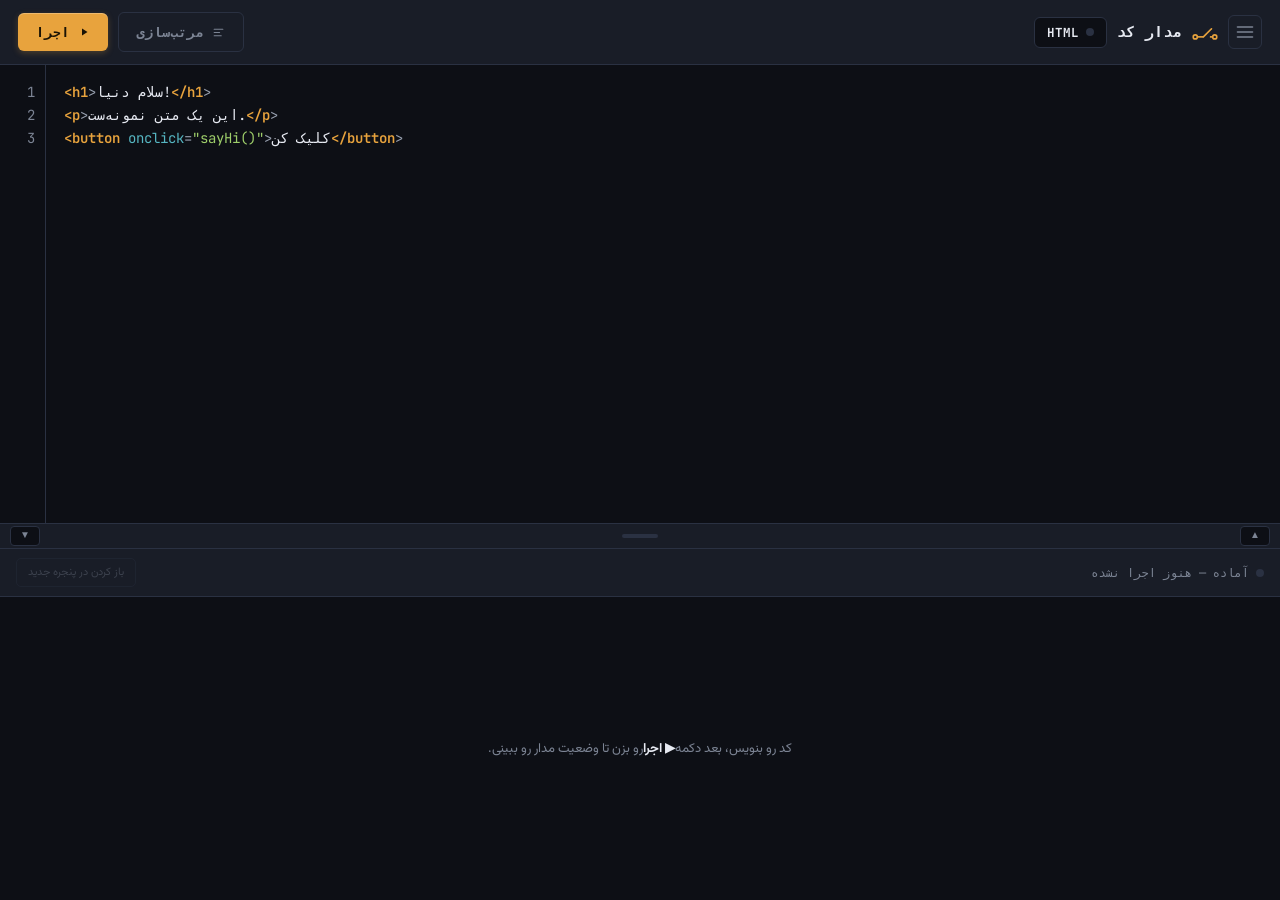
<file: index.html>
<!DOCTYPE html>
<html lang="fa" dir="rtl">
<head>
<meta charset="UTF-8">
<meta name="viewport" content="width=device-width, initial-scale=1.0">
<title>مدار کد</title>
<link rel="preconnect" href="https://fonts.googleapis.com">
<link rel="preconnect" href="https://fonts.gstatic.com" crossorigin>
<link href="https://fonts.googleapis.com/css2?family=Vazirmatn:wght@400;600;700&family=JetBrains+Mono:wght@400;600;700&display=swap" rel="stylesheet">
<link rel="stylesheet" href="style.css">
<script>
(function () {
  try {
    if (localStorage.getItem('circuitPlaygroundTheme') === 'light') {
      document.documentElement.setAttribute('data-theme', 'light');
    }
  } catch (e) {}
})();
</script>
</head>
<body>
<div class="app">

  <div class="topbar">
    <div class="brand">
      <button class="hamburger-btn" id="hamburgerBtn" aria-label="باز کردن منو">
        <svg width="20" height="20" viewBox="0 0 24 24" fill="none" stroke="currentColor" stroke-width="2" stroke-linecap="round"><line x1="3" y1="6" x2="21" y2="6"/><line x1="3" y1="12" x2="21" y2="12"/><line x1="3" y1="18" x2="21" y2="18"/></svg>
      </button>
      <svg width="26" height="20" viewBox="0 0 32 20" fill="none" xmlns="http://www.w3.org/2000/svg">
        <circle cx="4" cy="16" r="2.5" stroke="#e8a33d" stroke-width="2"/>
        <circle cx="28" cy="16" r="2.5" stroke="#e8a33d" stroke-width="2"/>
        <line x1="6.5" y1="16" x2="14" y2="16" stroke="#e8a33d" stroke-width="2"/>
        <line x1="22" y1="16" x2="25.5" y2="16" stroke="#e8a33d" stroke-width="2"/>
        <line x1="14" y1="16" x2="24" y2="6" stroke="#e8a33d" stroke-width="2" stroke-linecap="round"/>
      </svg>
      <h1>مدار کد</h1>
      <button class="current-lang-btn" id="currentLangBtn">
        <span class="dot" id="dot-current"></span>
        <span id="currentLangText">HTML</span>
      </button>
    </div>
    <div class="actions">
      <button class="format-btn" id="formatBtn" title="مرتب کردن کد">
        <svg width="13" height="13" viewBox="0 0 24 24" fill="none" stroke="currentColor" stroke-width="2" stroke-linecap="round"><line x1="4" y1="6" x2="20" y2="6"/><line x1="4" y1="12" x2="14" y2="12"/><line x1="4" y1="18" x2="17" y2="18"/></svg>
        مرتب‌سازی
      </button>
      <button class="run-btn" id="runBtn">
        <svg width="12" height="12" viewBox="0 0 24 24" fill="currentColor"><path d="M8 5v14l11-7z"/></svg>
        اجرا
      </button>
    </div>
  </div>

  <div class="drawer-overlay" id="drawerOverlay"></div>
  <div class="drawer" id="drawer">
    <div class="drawer-header">
      <svg width="24" height="18" viewBox="0 0 32 20" fill="none" xmlns="http://www.w3.org/2000/svg">
        <circle cx="4" cy="16" r="2.5" stroke="#e8a33d" stroke-width="2"/>
        <circle cx="28" cy="16" r="2.5" stroke="#e8a33d" stroke-width="2"/>
        <line x1="6.5" y1="16" x2="14" y2="16" stroke="#e8a33d" stroke-width="2"/>
        <line x1="22" y1="16" x2="25.5" y2="16" stroke="#e8a33d" stroke-width="2"/>
        <line x1="14" y1="16" x2="24" y2="6" stroke="#e8a33d" stroke-width="2" stroke-linecap="round"/>
      </svg>
      <button class="drawer-close-btn" id="drawerCloseBtn" aria-label="بستن منو">
        <svg width="18" height="18" viewBox="0 0 24 24" fill="none" stroke="currentColor" stroke-width="2" stroke-linecap="round"><line x1="18" y1="6" x2="6" y2="18"/><line x1="6" y1="6" x2="18" y2="18"/></svg>
      </button>
    </div>

    <div class="drawer-section">
      <p class="drawer-section-title">زبان‌ها</p>
      <button class="rail-tab active" data-lang="html">
        <span class="dot" id="dot-html"></span> HTML
      </button>
      <button class="rail-tab" data-lang="css">
        <span class="dot" id="dot-css"></span> CSS
      </button>
      <button class="rail-tab" data-lang="js">
        <span class="dot" id="dot-js"></span> JavaScript
      </button>
      <button class="rail-tab" data-lang="python">
        <span class="dot" id="dot-python"></span> Python
      </button>
      <button class="rail-tab" data-lang="upload">
        <span class="dot" id="dot-upload"></span> آپلود فایل
      </button>
    </div>

    <div class="drawer-section">
      <p class="drawer-section-title">ظاهر</p>
      <div class="theme-toggle" id="themeToggle">
        <button class="theme-toggle-btn" data-theme="dark" type="button">🌙 تیره</button>
        <button class="theme-toggle-btn" data-theme="light" type="button">☀️ روشن</button>
      </div>
    </div>

    <div class="drawer-section">
      <p class="drawer-section-title">تنظیمات</p>
      <p class="drawer-placeholder">به‌زودی: تغییر اندازه‌ی فونت ادیتور</p>
    </div>

    <p class="drawer-note">کلمات کلیدی و علائم نگارشی رنگی هستن. با «مرتب‌سازی» تورفتگی کد اصلاح می‌شه. بالای پنل خروجی رو بکش (یا ▲▼ رو بزن) تا فاصله عوض بشه.</p>
  </div>

  <div class="layout">

    <div class="workspace">

      <div class="editor-region">
        <div class="editor-pane active" id="pane-html">
          <div class="editor-wrap">
            <div class="line-numbers" id="ln-html"></div>
            <div class="code-editor" id="editor-html"></div>
          </div>
        </div>

        <div class="editor-pane" id="pane-css">
          <div class="editor-wrap">
            <div class="line-numbers" id="ln-css"></div>
            <div class="code-editor" id="editor-css"></div>
          </div>
        </div>

        <div class="editor-pane" id="pane-js">
          <div class="editor-wrap">
            <div class="line-numbers" id="ln-js"></div>
            <div class="code-editor" id="editor-js"></div>
          </div>
        </div>

        <div class="editor-pane" id="pane-python">
          <div class="editor-wrap">
            <div class="line-numbers" id="ln-python"></div>
            <div class="code-editor" id="editor-python"></div>
          </div>
        </div>

        <div class="editor-pane" id="pane-upload">
          <div class="upload-wrap">

            <div class="upload-zone" id="uploadZone" tabindex="0">
              <svg width="30" height="30" viewBox="0 0 24 24" fill="none" stroke="currentColor" stroke-width="1.6" stroke-linecap="round" stroke-linejoin="round"><path d="M12 16V4M12 4l-4 4M12 4l4 4"/><path d="M4 15v3a2 2 0 0 0 2 2h12a2 2 0 0 0 2-2v-3"/></svg>
              <p><strong>فایل‌ها رو اینجا بکش</strong> یا یکی از دکمه‌های زیر رو بزن</p>
              <div class="upload-zone-btns">
                <button type="button" class="upload-pick-btn" id="pickFilesBtn">انتخاب فایل‌ها</button>
                <button type="button" class="upload-pick-btn" id="pickFolderBtn">انتخاب پوشه</button>
              </div>
              <input type="file" id="uploadFilesInput" multiple hidden accept=".html,.htm,.css,.js,.mjs,.json,.txt,.png,.jpg,.jpeg,.gif,.svg,.webp,.ico,.mp3,.mp4,.wav,.woff,.woff2,.ttf,.otf">
              <input type="file" id="uploadFolderInput" webkitdirectory hidden>
            </div>

            <div class="upload-list-header" id="uploadListHeader" style="display:none;">
              <span id="uploadHintText"></span>
              <button type="button" class="upload-clear-btn" id="uploadClearBtn">پاک کردن همه</button>
            </div>

            <div class="upload-file-list" id="uploadFileList"></div>

          </div>
        </div>
      </div>

      <div class="divider" id="divider">
        <button class="resize-step-btn" id="growOutputBtn" type="button" title="بزرگ‌تر کردن نمایشگر" aria-label="بزرگ‌تر کردن نمایشگر">▲</button>
        <div class="divider-hit" id="dividerHit"></div>
        <button class="resize-step-btn" id="shrinkOutputBtn" type="button" title="بزرگ‌تر کردن ادیتور" aria-label="بزرگ‌تر کردن ادیتور">▼</button>
      </div>

      <div class="output-region">
        <div class="output-header">
          <span class="status-label" id="statusLabel">
            <span class="dot" id="dot-status"></span> آماده — هنوز اجرا نشده
          </span>
          <div class="output-header-actions">
            <button class="cancel-btn" id="cancelBtn">
              <svg width="10" height="10" viewBox="0 0 24 24" fill="currentColor"><rect x="5" y="5" width="14" height="14" rx="2"/></svg>
              لغو اجرا
            </button>
            <button class="icon-btn" id="openWindowBtn" disabled>باز کردن در پنجره جدید</button>
          </div>
        </div>
        <div class="output-body">
          <div class="placeholder" id="placeholder"></div>
          <iframe class="preview-frame" id="previewFrame" sandbox="allow-scripts allow-modals allow-forms"></iframe>
          <div class="console-box" id="consoleBox"></div>
          <div class="error-list" id="errorList"></div>
        </div>
      </div>

    </div>

  </div>

</div>

<script src="editor.js"></script>
<script src="script.js"></script>
</body>
</html>
</file>
<file: style.css>
/* ===== Tokens ===== */
:root {
  --bg: #12151c;
  --panel: #191d27;
  --panel-inset: #0d0f15;
  --border: #2a3142;
  --text: #e7eaf2;
  --text-dim: #7c8494;
  --accent: #e8a33d;
  --accent-dim: #6b5730;
  --live: #3ddc84;
  --trip: #ff5c5c;
  --font-ui: 'Vazirmatn', 'Segoe UI', Tahoma, sans-serif;
  --font-mono: 'JetBrains Mono', 'Consolas', monospace;

  /* رنگ‌های نحوی (syntax highlighting) */
  --tok-keyword: #82aaff;
  --tok-string: #9ece6a;
  --tok-comment: #6b7280;
  --tok-number: #f0a868;
  --tok-punctuation: #9aa2b1;
  --tok-operator: #c3c9d6;
  --tok-tag: #e8a33d;
  --tok-attr: #56b6c2;
  --tok-property: #82aaff;
  --tok-selector: #c792ea;
  --tok-atrule: #c792ea;
  --tok-hexcolor: #f0a868;
}

/* ===== حالت روشن: همون متغیرها، مقادیر جدید — بقیه‌ی CSS دست‌نخورده می‌مونه ===== */
html[data-theme="light"] {
  --bg: #f3f4f7;
  --panel: #ffffff;
  --panel-inset: #eef0f4;
  --border: #d8dbe3;
  --text: #1b1e26;
  --text-dim: #6b7280;
  --accent: #c9791a;
  --accent-dim: #f2ddb8;
  --live: #16874f;
  --trip: #d13c3c;

  --tok-keyword: #0550ae;
  --tok-string: #0a7d34;
  --tok-comment: #6b7280;
  --tok-number: #b35900;
  --tok-punctuation: #57606a;
  --tok-operator: #3a4048;
  --tok-tag: #b8720f;
  --tok-attr: #0969a2;
  --tok-property: #0550ae;
  --tok-selector: #8250df;
  --tok-atrule: #8250df;
  --tok-hexcolor: #b35900;
}

* { box-sizing: border-box; }

html, body {
  margin: 0;
  padding: 0;
  height: 100%;
  background: var(--bg);
  color: var(--text);
  font-family: var(--font-ui);
  overflow: hidden;
}

button, input, textarea { font-family: inherit; }

*:focus-visible {
  outline: 2px solid var(--accent);
  outline-offset: 2px;
}
*:focus:not(:focus-visible) { outline: none; }

@media (prefers-reduced-motion: reduce) {
  * { transition: none !important; animation: none !important; }
}

/* ===== App shell ===== */
.app {
  display: flex;
  flex-direction: column;
  height: 100vh;
}

/* ===== Top bar ===== */
.topbar {
  display: flex;
  align-items: center;
  justify-content: space-between;
  padding: 12px 18px;
  background: var(--panel);
  border-bottom: 1px solid var(--border);
  flex-shrink: 0;
  gap: 12px;
}

.brand {
  display: flex;
  align-items: center;
  gap: 10px;
  min-width: 0;
}

.brand svg { flex-shrink: 0; }

.brand h1 {
  font-family: var(--font-mono);
  font-size: 15px;
  font-weight: 700;
  letter-spacing: 0.02em;
  margin: 0;
  color: var(--text);
  white-space: nowrap;
}

.actions {
  display: flex;
  align-items: center;
  gap: 10px;
  flex-shrink: 0;
}

.run-btn, .format-btn {
  display: flex;
  align-items: center;
  gap: 8px;
  border: none;
  padding: 10px 18px;
  border-radius: 6px;
  font-family: var(--font-mono);
  font-size: 13.5px;
  font-weight: 700;
  letter-spacing: 0.02em;
  cursor: pointer;
  white-space: nowrap;
}

.run-btn {
  background: var(--accent);
  color: #1a1305;
  box-shadow: 0 1px 0 rgba(255,255,255,0.25) inset, 0 2px 6px rgba(232,163,61,0.25);
  transition: transform 0.1s ease, box-shadow 0.15s ease;
}

.run-btn:hover { box-shadow: 0 1px 0 rgba(255,255,255,0.3) inset, 0 3px 10px rgba(232,163,61,0.4); }
.run-btn:active { transform: translateY(1px); }

.cancel-btn {
  display: none;
  align-items: center;
  gap: 6px;
  background: transparent;
  border: 1px solid rgba(255,92,92,0.4);
  border-radius: 5px;
  padding: 5px 11px;
  color: var(--trip);
  font-family: var(--font-ui);
  font-size: 11px;
  font-weight: 600;
  cursor: pointer;
  white-space: nowrap;
  transition: background 0.15s ease, transform 0.1s ease;
}

.cancel-btn.visible { display: flex; }
.cancel-btn:hover { background: rgba(255,92,92,0.1); }
.cancel-btn:active { transform: translateY(1px); }

.format-btn {
  background: transparent;
  color: var(--text-dim);
  border: 1px solid var(--border);
  transition: background 0.15s ease, color 0.15s ease, border-color 0.15s ease, transform 0.1s ease;
}

.format-btn:hover { color: var(--text); border-color: var(--accent-dim); }
.format-btn:active { transform: translateY(1px); }
.format-btn:disabled { opacity: 0.35; cursor: not-allowed; }
.format-btn:disabled:hover { color: var(--text-dim); border-color: var(--border); }

.hamburger-btn {
  display: flex;
  align-items: center;
  justify-content: center;
  width: 34px;
  height: 34px;
  flex-shrink: 0;
  background: transparent;
  border: 1px solid var(--border);
  border-radius: 6px;
  color: var(--text-dim);
  cursor: pointer;
  transition: color 0.15s ease, border-color 0.15s ease;
}

.hamburger-btn:hover { color: var(--text); border-color: var(--accent-dim); }

.current-lang-btn {
  display: flex;
  align-items: center;
  gap: 7px;
  background: var(--panel-inset);
  border: 1px solid var(--border);
  border-radius: 6px;
  padding: 6px 12px;
  color: var(--text);
  font-family: var(--font-mono);
  font-size: 12.5px;
  font-weight: 700;
  cursor: pointer;
  flex-shrink: 0;
}

.current-lang-btn:hover { border-color: var(--accent-dim); }

/* ===== Drawer (کشوی کناری) ===== */
.drawer-overlay {
  position: fixed;
  inset: 0;
  background: rgba(0,0,0,0.55);
  opacity: 0;
  pointer-events: none;
  transition: opacity 0.2s ease;
  z-index: 40;
}

.drawer-overlay.open { opacity: 1; pointer-events: auto; }

.drawer {
  position: fixed;
  top: 0;
  right: 0;
  width: min(300px, 82vw);
  height: 100%;
  background: var(--panel);
  border-left: 1px solid var(--border);
  transform: translateX(100%);
  transition: transform 0.25s ease;
  z-index: 41;
  display: flex;
  flex-direction: column;
  overflow-y: auto;
  padding-bottom: 16px;
}

.drawer.open { transform: translateX(0); }

.drawer-header {
  display: flex;
  align-items: center;
  justify-content: space-between;
  padding: 16px 16px 12px;
  flex-shrink: 0;
}

.drawer-close-btn {
  display: flex;
  align-items: center;
  justify-content: center;
  width: 30px;
  height: 30px;
  background: transparent;
  border: none;
  color: var(--text-dim);
  cursor: pointer;
}

.drawer-close-btn:hover { color: var(--text); }

.drawer-section {
  padding: 10px 0;
  border-top: 1px solid var(--border);
}

.drawer-section-title {
  margin: 0;
  padding: 6px 16px;
  font-size: 11px;
  font-weight: 700;
  letter-spacing: 0.04em;
  color: var(--text-dim);
  text-transform: uppercase;
}

.drawer-placeholder {
  margin: 0;
  padding: 8px 16px 4px;
  font-size: 12px;
  color: var(--text-dim);
  line-height: 1.8;
}

.theme-toggle {
  display: flex;
  gap: 6px;
  padding: 4px 16px 6px;
}

.theme-toggle-btn {
  flex: 1;
  display: flex;
  align-items: center;
  justify-content: center;
  gap: 6px;
  padding: 9px 8px;
  background: var(--panel-inset);
  border: 1px solid var(--border);
  border-radius: 6px;
  color: var(--text-dim);
  font-family: var(--font-ui);
  font-size: 12.5px;
  font-weight: 600;
  cursor: pointer;
  transition: background 0.15s ease, border-color 0.15s ease, color 0.15s ease;
}

.theme-toggle-btn:hover { color: var(--text); }

.theme-toggle-btn.active {
  background: var(--accent-dim);
  border-color: var(--accent);
  color: var(--text);
}

.drawer-note {
  margin: auto 0 0;
  padding: 16px 16px 4px;
  font-size: 11px;
  color: var(--text-dim);
  line-height: 1.8;
  border-top: 1px solid var(--border);
}

/* ===== Layout: workspace ===== */
.layout {
  flex: 1;
  display: flex;
  min-height: 0;
  overflow: hidden;
}

.rail-tab {
  display: flex;
  align-items: center;
  gap: 10px;
  width: 100%;
  padding: 11px 16px;
  background: transparent;
  border: none;
  color: var(--text-dim);
  font-family: var(--font-mono);
  font-size: 13px;
  font-weight: 600;
  letter-spacing: 0.02em;
  cursor: pointer;
  text-align: right;
  border-right: 2px solid transparent;
}

.rail-tab:hover { color: var(--text); background: rgba(255,255,255,0.03); }

.rail-tab.active {
  color: var(--text);
  background: var(--panel-inset);
  border-right: 2px solid var(--accent);
}

.dot {
  width: 8px;
  height: 8px;
  border-radius: 50%;
  background: var(--border);
  flex-shrink: 0;
  transition: background 0.2s ease, box-shadow 0.2s ease;
}

.dot.live { background: var(--live); box-shadow: 0 0 6px rgba(61,220,132,0.7); }
.dot.trip { background: var(--trip); box-shadow: 0 0 6px rgba(255,92,92,0.7); }

/* ===== Workspace ===== */
.workspace {
  flex: 1;
  display: flex;
  flex-direction: column;
  min-height: 0;
  min-width: 0;
}

.editor-region {
  flex: 1;
  display: flex;
  min-height: 0;
  min-width: 0;
}

.editor-pane {
  display: none;
  flex: 1;
  min-height: 0;
  min-width: 0;
}

.editor-pane.active { display: flex; }

/* ===== Editor: line-number gutter + syntax-highlighted contenteditable ===== */
.editor-wrap {
  display: flex;
  direction: ltr;
  flex: 1;
  min-height: 0;
  min-width: 0;
  overflow: hidden;
  background: var(--panel-inset);
}

.line-numbers {
  flex-shrink: 0;
  width: 46px;
  padding: 16px 10px 16px 0;
  font-family: var(--font-mono);
  font-size: 14px;
  line-height: 1.65;
  color: var(--text-dim);
  text-align: right;
  white-space: pre;
  overflow: hidden;
  user-select: none;
  border-right: 1px solid var(--border);
}

.code-editor {
  flex: 1;
  min-width: 0;
  overflow: auto;
  outline: none;
  background: transparent;
  color: var(--text);
  font-family: var(--font-mono);
  font-size: 14px;
  line-height: 1.65;
  padding: 16px 18px;
  white-space: pre;
  tab-size: 2;
}

.code-editor:focus-visible { outline: none; box-shadow: inset 0 0 0 2px var(--accent-dim); }

/* رنگ‌های نحوی */
.tok-keyword { color: var(--tok-keyword); font-weight: 600; }
.tok-string { color: var(--tok-string); }
.tok-comment { color: var(--tok-comment); font-style: italic; }
.tok-number { color: var(--tok-number); }
.tok-punctuation { color: var(--tok-punctuation); }
.tok-operator { color: var(--tok-operator); }
.tok-tag { color: var(--tok-tag); font-weight: 600; }
.tok-attr { color: var(--tok-attr); }
.tok-property { color: var(--tok-property); }
.tok-selector { color: var(--tok-selector); font-weight: 600; }
.tok-atrule { color: var(--tok-atrule); font-weight: 600; }
.tok-hexcolor { color: var(--tok-hexcolor); }

/* ===== Divider (draggable resize handle + tap-to-step buttons) ===== */
.divider {
  height: 26px;
  display: flex;
  align-items: center;
  justify-content: space-between;
  gap: 8px;
  padding: 0 10px;
  background: var(--panel);
  border-top: 1px solid var(--border);
  border-bottom: 1px solid var(--border);
  cursor: row-resize;
  flex-shrink: 0;
}

.divider-hit {
  flex: 1;
  height: 100%;
  display: flex;
  align-items: center;
  justify-content: center;
  touch-action: none;
}

.divider-hit::after {
  content: "";
  width: 36px;
  height: 4px;
  background: var(--border);
  border-radius: 2px;
  transition: background 0.15s ease, width 0.15s ease;
}

.divider:hover .divider-hit::after { background: var(--accent-dim); }
.divider.dragging .divider-hit::after { background: var(--accent); width: 48px; }

.resize-step-btn {
  flex-shrink: 0;
  width: 30px;
  height: 20px;
  display: flex;
  align-items: center;
  justify-content: center;
  background: var(--panel-inset);
  border: 1px solid var(--border);
  border-radius: 4px;
  color: var(--text-dim);
  font-size: 10px;
  line-height: 1;
  cursor: pointer;
  padding: 0;
  touch-action: manipulation;
}

.resize-step-btn:hover { color: var(--text); border-color: var(--accent-dim); }
.resize-step-btn:active { background: var(--accent-dim); color: var(--text); }

/* ===== Output region ===== */
.output-region {
  display: flex;
  flex-direction: column;
  background: var(--panel);
  flex-basis: 42%;
  flex-shrink: 0;
  min-height: 90px;
}

.output-header {
  display: flex;
  align-items: center;
  justify-content: space-between;
  padding: 9px 16px;
  border-bottom: 1px solid var(--border);
  font-size: 12px;
  color: var(--text-dim);
  flex-shrink: 0;
}

.output-header-actions {
  display: flex;
  align-items: center;
  gap: 8px;
}

.output-header .status-label {
  display: flex;
  align-items: center;
  gap: 7px;
  font-family: var(--font-mono);
}

.icon-btn {
  background: transparent;
  border: 1px solid var(--border);
  color: var(--text-dim);
  border-radius: 5px;
  padding: 5px 11px;
  font-size: 11px;
  cursor: pointer;
  font-family: var(--font-ui);
}

.icon-btn:hover { color: var(--text); border-color: var(--accent); }
.icon-btn:disabled { opacity: 0.35; cursor: default; }
.icon-btn:disabled:hover { color: var(--text-dim); border-color: var(--border); }

.output-body {
  flex: 1;
  min-height: 0;
  position: relative;
  background: var(--panel-inset);
}

.preview-frame {
  width: 100%;
  height: 100%;
  border: none;
  background: white;
  display: none;
}

.console-box {
  width: 100%;
  height: 100%;
  overflow-y: auto;
  padding: 16px 18px;
  font-family: var(--font-mono);
  font-size: 13px;
  line-height: 1.75;
  color: var(--text);
  white-space: pre-wrap;
  direction: ltr;
  text-align: left;
  display: none;
}

.placeholder {
  height: 100%;
  display: none;
  align-items: center;
  justify-content: center;
  text-align: center;
  padding: 24px;
  color: var(--text-dim);
  font-size: 13px;
  line-height: 2;
}

.placeholder strong { color: var(--text); }

/* ===== Error card(s) ===== */
.error-list {
  height: 100%;
  overflow-y: auto;
  padding: 16px;
  display: none;
  flex-direction: column;
  gap: 10px;
}

.error-card {
  background: rgba(255,92,92,0.08);
  border: 1px solid rgba(255,92,92,0.35);
  border-radius: 8px;
  padding: 12px 14px;
}

.error-card .tag {
  display: inline-block;
  font-family: var(--font-mono);
  font-size: 11px;
  font-weight: 700;
  letter-spacing: 0.03em;
  color: var(--trip);
  background: rgba(255,92,92,0.15);
  border-radius: 4px;
  padding: 2px 8px;
  margin-bottom: 8px;
}

.error-card p {
  margin: 0;
  font-size: 13.5px;
  line-height: 1.85;
  color: var(--text);
}

.error-card code {
  font-family: var(--font-mono);
  background: rgba(255,255,255,0.06);
  border-radius: 3px;
  padding: 1px 5px;
  direction: ltr;
  display: inline-block;
  unicode-bidi: embed;
}

/* ===== تب آپلود فایل ===== */
.upload-wrap {
  flex: 1;
  display: flex;
  flex-direction: column;
  min-height: 0;
  min-width: 0;
  overflow-y: auto;
  background: var(--panel-inset);
  padding: 16px;
  gap: 14px;
}

.upload-zone {
  flex-shrink: 0;
  display: flex;
  flex-direction: column;
  align-items: center;
  gap: 10px;
  text-align: center;
  padding: 26px 16px;
  border: 1.5px dashed var(--border);
  border-radius: 10px;
  color: var(--text-dim);
  cursor: pointer;
  transition: border-color 0.15s ease, background 0.15s ease;
}

.upload-zone svg { color: var(--accent); }

.upload-zone p { margin: 0; font-size: 13px; line-height: 1.9; }
.upload-zone p strong { color: var(--text); }

.upload-zone:hover,
.upload-zone:focus-visible { border-color: var(--accent-dim); outline: none; }

.upload-zone.dragover {
  border-color: var(--accent);
  background: rgba(232,163,61,0.06);
  color: var(--text);
}

.upload-zone-btns { display: flex; gap: 8px; flex-wrap: wrap; justify-content: center; }

.upload-pick-btn {
  background: var(--panel);
  border: 1px solid var(--border);
  color: var(--text);
  font-family: var(--font-ui);
  font-size: 12.5px;
  font-weight: 600;
  padding: 7px 14px;
  border-radius: 7px;
  cursor: pointer;
}

.upload-pick-btn:hover { border-color: var(--accent); color: var(--accent); }

.upload-list-header {
  flex-shrink: 0;
  display: flex;
  align-items: center;
  justify-content: space-between;
  gap: 10px;
  font-size: 12px;
  color: var(--text-dim);
}

.upload-clear-btn {
  background: transparent;
  border: 1px solid var(--border);
  color: var(--text-dim);
  font-family: var(--font-ui);
  font-size: 11.5px;
  padding: 5px 10px;
  border-radius: 6px;
  cursor: pointer;
  flex-shrink: 0;
}

.upload-clear-btn:hover { color: var(--trip); border-color: var(--trip); }

.upload-file-list {
  flex-shrink: 0;
  display: flex;
  flex-direction: column;
  gap: 6px;
}

.upload-file-row {
  display: flex;
  align-items: center;
  gap: 10px;
  background: var(--panel);
  border: 1px solid var(--border);
  border-radius: 8px;
  padding: 8px 10px;
}

.upload-file-kind {
  flex-shrink: 0;
  font-family: var(--font-mono);
  font-size: 10px;
  font-weight: 700;
  letter-spacing: 0.02em;
  color: var(--accent);
  background: rgba(232,163,61,0.12);
  border-radius: 4px;
  padding: 2px 6px;
  min-width: 34px;
  text-align: center;
}

.upload-file-info { flex: 1; min-width: 0; }

.upload-file-name {
  font-family: var(--font-mono);
  font-size: 12.5px;
  color: var(--text);
  white-space: nowrap;
  overflow: hidden;
  text-overflow: ellipsis;
  direction: ltr;
  text-align: right;
}

.upload-file-size { font-size: 10.5px; color: var(--text-dim); margin-top: 1px; }

.upload-file-unused .upload-file-name,
.upload-file-unused .upload-file-kind { opacity: 0.45; }

.upload-reorder-btns {
  flex-shrink: 0;
  display: flex;
  flex-direction: column;
  gap: 1px;
}

.upload-reorder-btn {
  background: transparent;
  border: 1px solid var(--border);
  color: var(--text-dim);
  width: 20px;
  height: 16px;
  line-height: 1;
  font-size: 9px;
  border-radius: 3px;
  cursor: pointer;
  display: flex;
  align-items: center;
  justify-content: center;
}

.upload-reorder-btn:hover:not(:disabled) { color: var(--accent); border-color: var(--accent-dim); }
.upload-reorder-btn:disabled { opacity: 0.25; cursor: default; }

.upload-file-remove {
  flex-shrink: 0;
  background: transparent;
  border: none;
  color: var(--text-dim);
  width: 22px;
  height: 22px;
  border-radius: 6px;
  cursor: pointer;
  display: flex;
  align-items: center;
  justify-content: center;
}

.upload-file-remove:hover { color: var(--trip); background: rgba(255,92,92,0.1); }

::-webkit-scrollbar { width: 9px; height: 9px; }
::-webkit-scrollbar-track { background: transparent; }
::-webkit-scrollbar-thumb { background: var(--border); border-radius: 5px; }
::-webkit-scrollbar-thumb:hover { background: var(--accent-dim); }

/* ===== Responsive ===== */
@media (max-width: 720px) {
  .output-region { flex-basis: 46%; }
  .brand h1 { display: none; }
  .brand { gap: 8px; }
  .format-btn span, .format-btn { font-size: 12px; padding: 8px 12px; }
  .current-lang-btn { font-size: 11.5px; padding: 5px 9px; }
}
</file>
